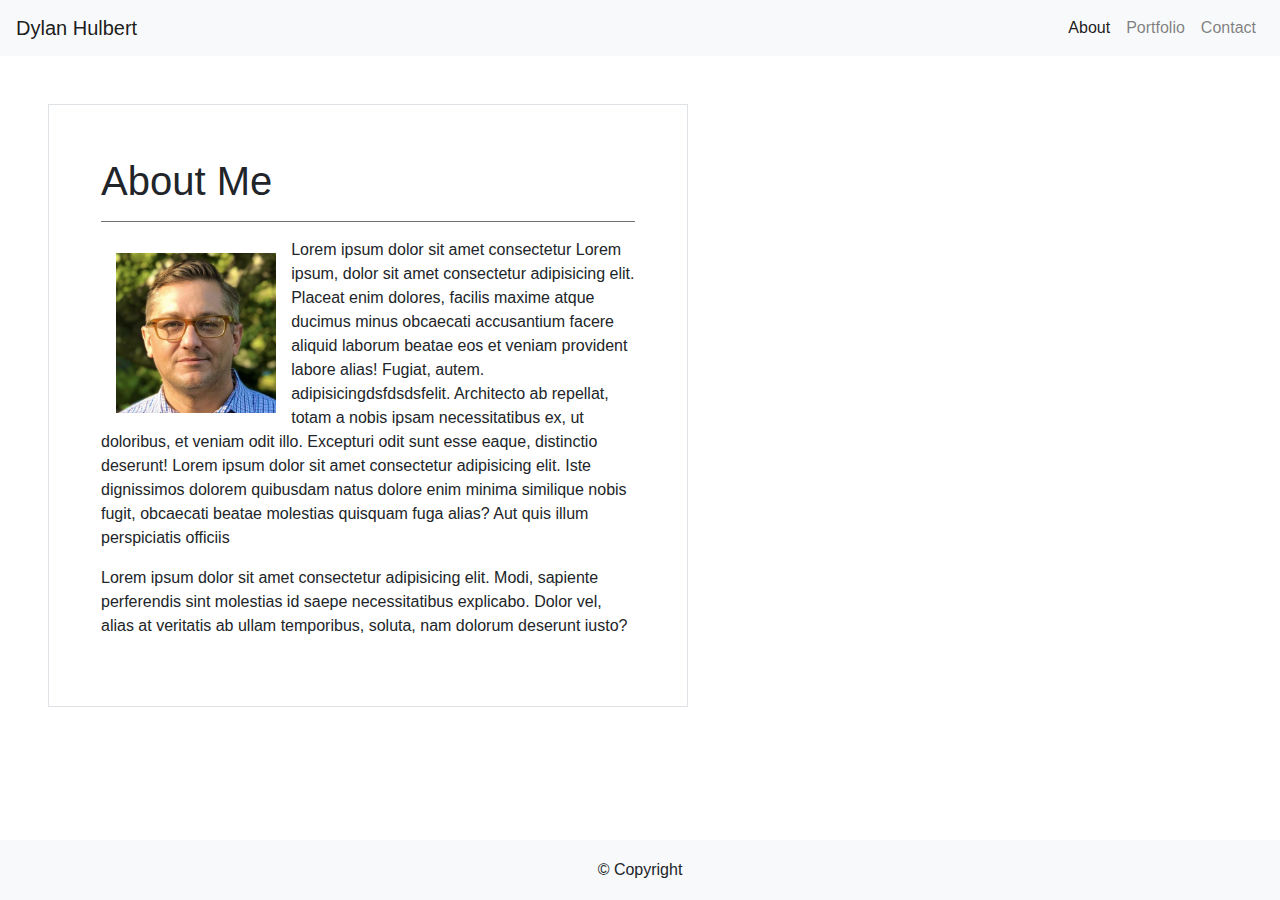
<file: index.html>
<!DOCTYPE html>
<html lang="en">
<head>
    <meta charset="UTF-8">
    <meta name="viewport" content="width=device-width, initial-scale=1.0">
    <meta http-equiv="X-UA-Compatible" content="ie=edge">
    <link rel="stylesheet" href="https://stackpath.bootstrapcdn.com/bootstrap/4.3.1/css/bootstrap.min.css" integrity="sha384-ggOyR0iXCbMQv3Xipma34MD+dH/1fQ784/j6cY/iJTQUOhcWr7x9JvoRxT2MZw1T" crossorigin="anonymous">
    <link rel="stylesheet" href="style/dylanstyle.css">
    <title>Dylan Hulbert</title>
</head>
<body>

<!-- Navigation -->

  <nav class="navbar navbar-expand-lg navbar-light bg-light">
    <a class="navbar-brand" href="index.html">Dylan Hulbert</a>
    <button class="navbar-toggler" type="button" data-toggle="collapse" data-target="#navbarNavAltMarkup" aria-controls="navbarNavAltMarkup" aria-expanded="false" aria-label="Toggle navigation">
    <span class="navbar-toggler-icon"></span>
    </button>
      <div class="collapse navbar-collapse" id="navbarNavAltMarkup">
        <div class="navbar-nav ml-auto">
          <a class="nav-item nav-link active" href="index.html">About</a>
          <a class="nav-item nav-link" href="portfolio.html">Portfolio</a>
          <a class="nav-item nav-link" href="contact.html">Contact</a>
        </div>
      </div>
  </nav> 

<!-- Main Content Grid -->
  
  <div class="container-fluid">
    <div class="row">
      <div class="col-md-6 py-3 px-lg-5 border bg-0 p-5 m-5">
      <div class="p-1 border-0 bg-0"> 
        <h1>About Me</h1> 
        <hr size="2" color="grey">
        <div class="row">
        <div class="col-sm-12 ">
          <img src="img/dylan.jpg" Class="img-responsive profilePhoto" Alt="Image of Dylan in glasses, in the backyard on a sunny day">
                  
          <!-- Super Interesting Bio -->

            <p>Lorem ipsum dolor sit amet consectetur  Lorem ipsum, dolor sit amet consectetur adipisicing elit. Placeat enim dolores, facilis maxime atque ducimus minus obcaecati accusantium facere aliquid laborum beatae eos et veniam provident labore alias! Fugiat, autem. adipisicingdsfdsdsfelit. Architecto ab repellat, totam a nobis ipsam necessitatibus ex, ut doloribus, et veniam odit illo. Excepturi odit sunt esse eaque, distinctio deserunt! Lorem ipsum dolor sit amet consectetur adipisicing elit. Iste dignissimos dolorem quibusdam natus dolore enim minima similique nobis fugit, obcaecati beatae molestias quisquam fuga alias? Aut quis illum perspiciatis officiis</p>
            <p>Lorem ipsum dolor sit amet consectetur adipisicing elit. Modi, sapiente perferendis sint molestias id saepe necessitatibus explicabo. Dolor vel, alias at veritatis ab ullam temporibus, soluta, nam dolorum deserunt iusto? </p>
                

        </div>
        <div class="col-sm-6"></div> 
        </div>
      </div>
      </div>
      <div class="col-md-4">  
      </div>
    </div>
  </div>

  <!-- Footer -->

  <footer class="footer bg-light">
    <div class="text-center">
      <p>&copy Copyright</p>
    </div>
  </footer>

</body>
</html>
</file>
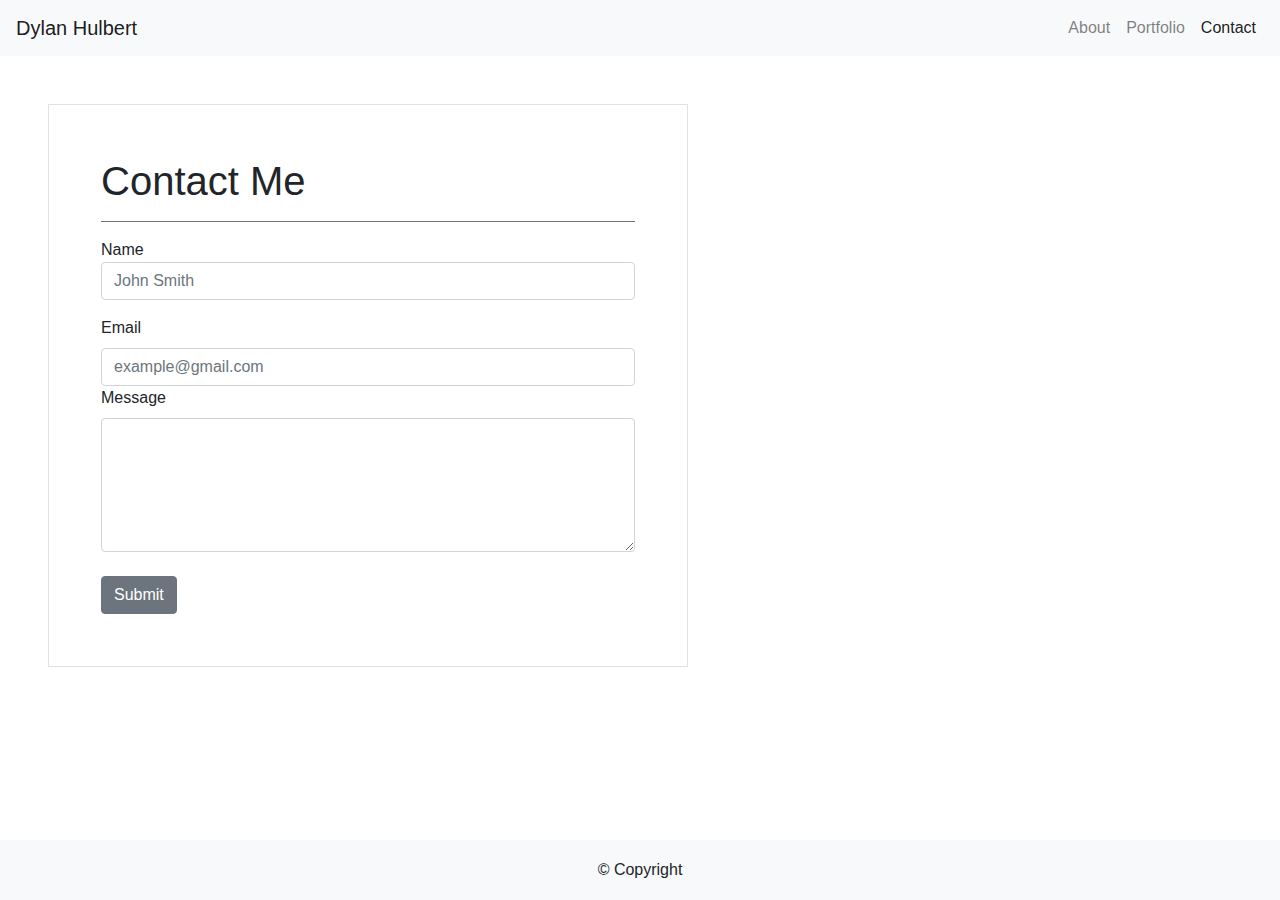
<file: contact.html>
<!DOCTYPE html>
<html lang="en">
<head>
    <meta charset="UTF-8">
    <meta name="viewport" content="width=device-width, initial-scale=1.0">
    <meta http-equiv="X-UA-Compatible" content="ie=edge">
    <link rel="stylesheet" href="https://stackpath.bootstrapcdn.com/bootstrap/4.3.1/css/bootstrap.min.css" integrity="sha384-ggOyR0iXCbMQv3Xipma34MD+dH/1fQ784/j6cY/iJTQUOhcWr7x9JvoRxT2MZw1T" crossorigin="anonymous">
    <link rel="stylesheet" href="style/dylanstyle.css">
    <title>Dylan Hulbert</title>
</head>
<body>

<!-- Navigation -->

  <nav class="navbar navbar-expand-lg navbar-light bg-light">
    <a class="navbar-brand" href="index.html">Dylan Hulbert</a>
    <button class="navbar-toggler" type="button" data-toggle="collapse" data-target="#navbarNavAltMarkup" aria-controls="navbarNavAltMarkup" aria-expanded="false" aria-label="Toggle navigation">
    <span class="navbar-toggler-icon"></span>
    </button>
      <div class="collapse navbar-collapse" id="navbarNavAltMarkup">
        <div class="navbar-nav ml-auto">
          <a class="nav-item nav-link" href="index.html">About</a>
          <a class="nav-item nav-link" href="portfolio.html">Portfolio</a>
          <a class="nav-item nav-link active" href="contact.html">Contact</a>
        </div>
      </div>
  </nav> 

<!-- Contacts -->

  <div class="container-fluid">
    <div class="row">
      <div class="col-md-6 py-3 px-lg-5 border bg-0 p-5 m-5">
      <div class="p-1 border-0 bg-0"> 
        <h1>Contact Me</h1> 
        <hr size="2" color="grey">
        <div class="row">
        <div class="col-sm-12 ">

            <!-- Contact Form -->

            <form>
            <div class="form-group flex-direction-column">
            <lable>Name</lable>
            <input type="name" class="form-control" placeholder="John Smith">
            </div>
            <label>Email</label>
            <input type="email" class="form-control" placeholder="example@gmail.com">
            <label>Message</label>
            <textarea class="form-control" rows="5"></textarea>
            <br><button type="submit" class="btn btn-secondary">Submit</button>
            </form>


        </div>
        <div class="col-sm-6"></div> 
        </div>
      </div>
      </div>
      <div class="col-md-4">  
      </div>
    </div>
  </div>

<!-- Footer -->

  <footer class="footer bg-light">
    <div class="text-center">
      <p>&copy Copyright</p>
    </div>
  </footer>

</body>
</html>
</file>
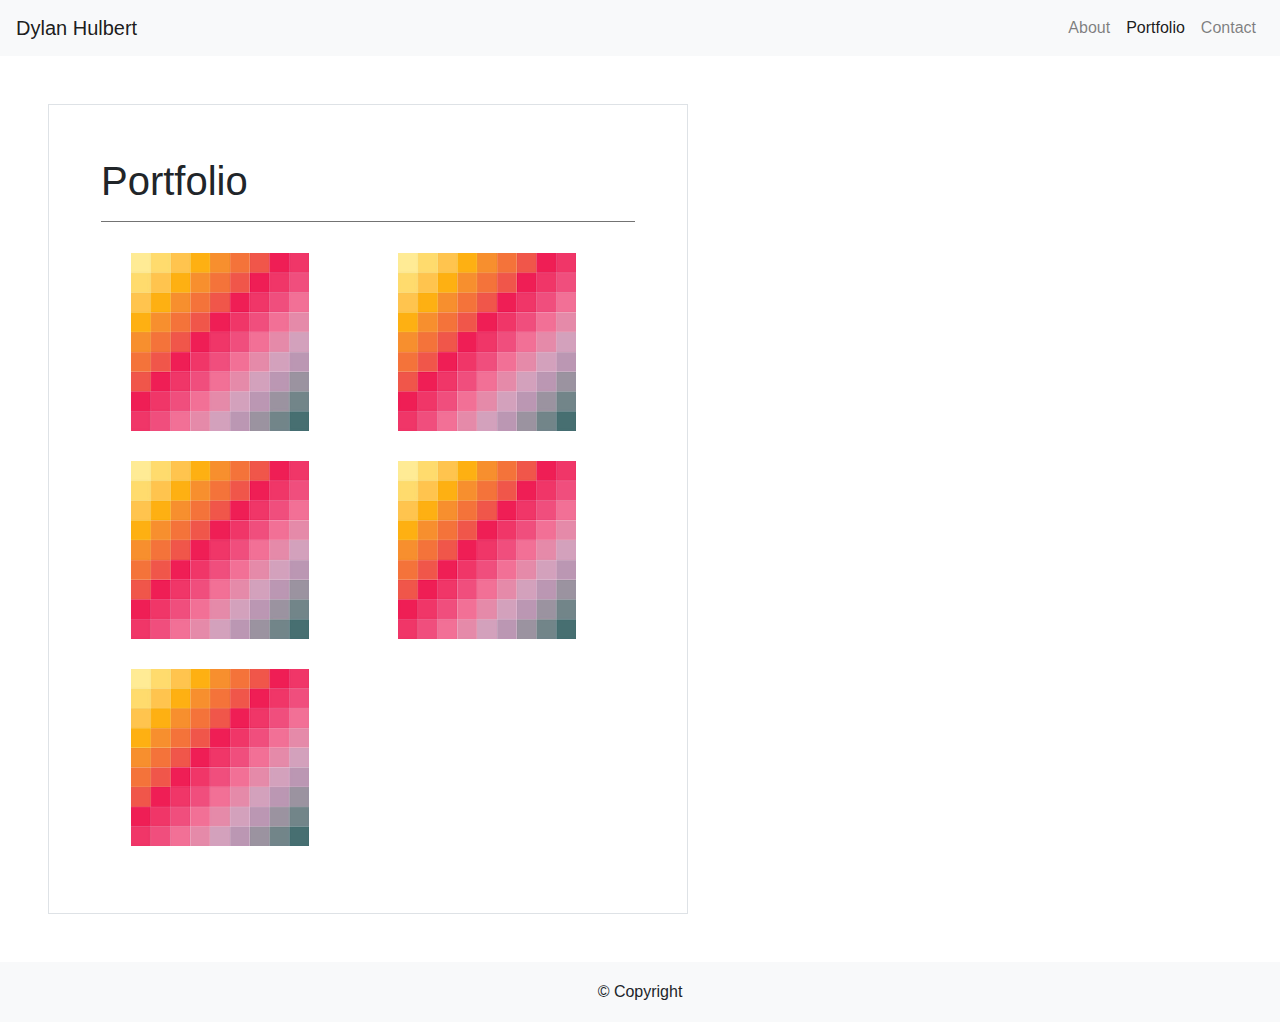
<file: portfolio.html>
<!DOCTYPE html>
<html lang="en">
<head>
    <meta charset="UTF-8">
    <meta name="viewport" content="width=device-width, initial-scale=1.0">
    <meta http-equiv="X-UA-Compatible" content="ie=edge">
    <link rel="stylesheet" href="https://stackpath.bootstrapcdn.com/bootstrap/4.3.1/css/bootstrap.min.css" integrity="sha384-ggOyR0iXCbMQv3Xipma34MD+dH/1fQ784/j6cY/iJTQUOhcWr7x9JvoRxT2MZw1T" crossorigin="anonymous">
    <link rel="stylesheet" href="style/dylanstyle.css">
    <title>Dylan Hulbert</title>
</head>
<body>

<!-- Navigation -->

  <nav class="navbar navbar-expand-lg navbar-light bg-light">
    <a class="navbar-brand" href="index.html">Dylan Hulbert</a>
    <button class="navbar-toggler" type="button" data-toggle="collapse" data-target="#navbarNavAltMarkup" aria-controls="navbarNavAltMarkup" aria-expanded="false" aria-label="Toggle navigation">
    <span class="navbar-toggler-icon"></span>
    </button>
      <div class="collapse navbar-collapse" id="navbarNavAltMarkup">
        <div class="navbar-nav ml-auto">
          <a class="nav-item nav-link" href="index.html">About</a>
          <a class="nav-item nav-link active" href="portfolio.html">Portfolio</a>
          <a class="nav-item nav-link" href="contact.html">Contact</a>
        </div>
      </div>
  </nav> 

<!-- Main Portfolio Grid -->

  <div class="container-fluid">
    <div class="row">
      <div class="col-md-6 py-3 px-lg-5 border bg-0 p-5 m-5">
      <div class="p-1 border-0 bg-0"> 
        <h1>Portfolio</h1> 
        <hr size="2" color="grey">
        <div class="row">
        <div class="col-sm-12 ">

            <div class="container">
                <div class="row">
                    
                    <!-- Portfolio Content -->
                    
                    <div class="col-sm-6"><img src="img/image.jpg" class="img-responsive portfolioPhoto" alt="project 1"></div>
                    <div class="col-sm-6"><img src="img/image.jpg" class="img-responsive portfolioPhoto" alt="project 2"></div>
                    <div class="col-sm-6"><img src="img/image.jpg" class="img-responsive portfolioPhoto" alt="project 3"></div>
                    <div class="col-sm-6"><img src="img/image.jpg" class="img-responsive portfolioPhoto" alt="project 4"></div>
                    <div class="col-sm-6"><img src="img/image.jpg" class="img-responsive portfolioPhoto" alt="project 5"></div>
                </div>
            </div>

        </div>
        <div class="col-sm-6"></div> 
        </div>
      </div>
      </div>
      <div class="col-md-4">  
      </div>
    </div>
  </div>

<!-- Footer -->

  <footer class="footer bg-light">
    <div class="text-center">
      <p>&copy Copyright</p>
    </div>
  </footer>

</body>
</html>
</file>
<file: style/dylanstyle.css>
.profilePhoto {
    width:30%;
}

.portfolioPhoto {
    width:75%;
}

.photoText {
    position: absolute;
    top: 75%;
    left: 50%;
    transform: translate(-50%, -50%);
  }

img {
    float: left;
    margin: 15px;
}

html {
    position: relative;
    min-height: 100%;
}
  
body {
    margin-bottom: 60px;
}

.footer {
    position: absolute;
    bottom: 0;
    width: 100%;
    height: 60px;
    line-height: 60px;
}
</file>
